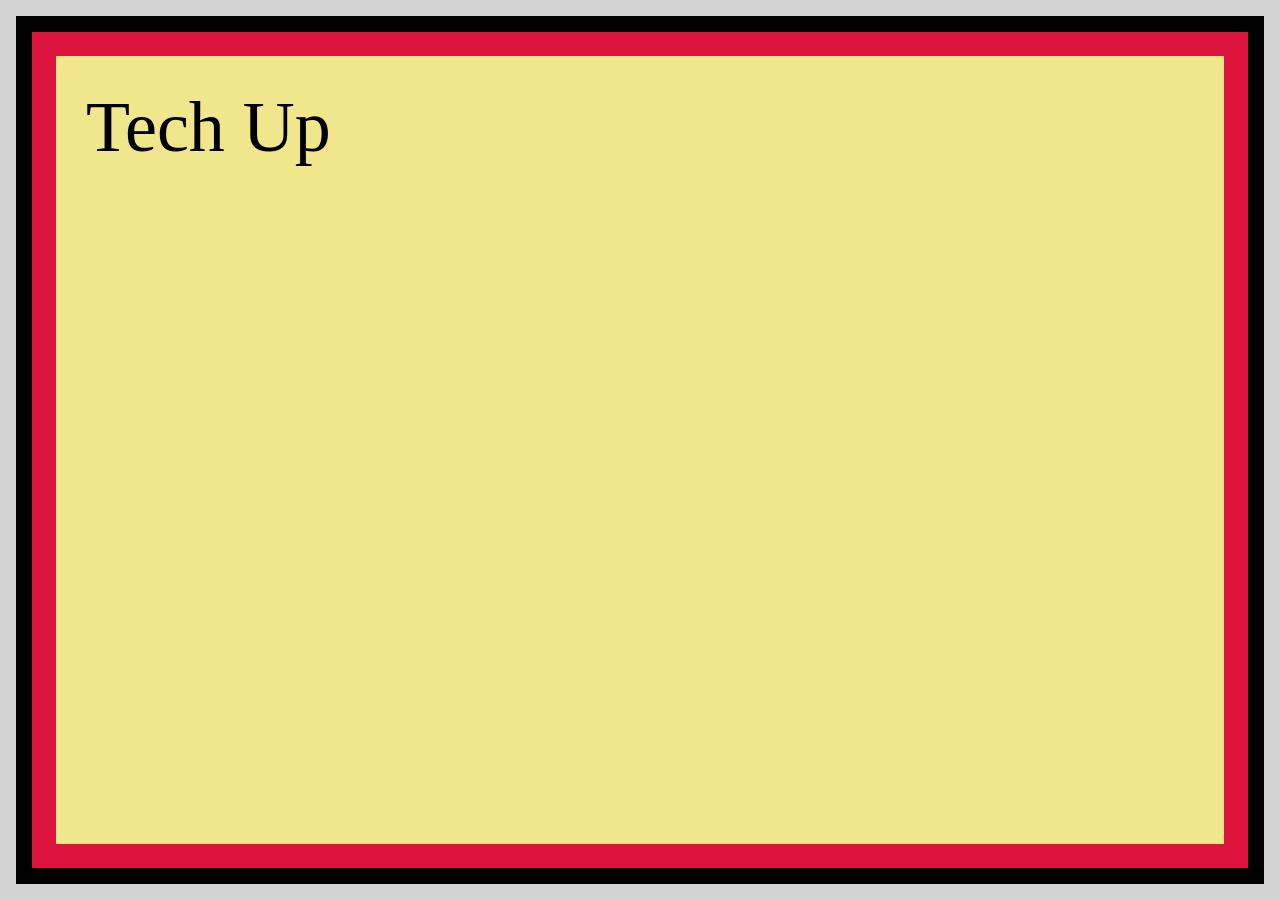
<file: ex-2/index.html>
<!DOCTYPE html>
<html lang="en">

<head>
  <meta charset="UTF-8" />
  <meta http-equiv="X-UA-Compatible" content="IE=edge" />
  <meta name="viewport" content="width=device-width, initial-scale=1.0" />
  <link rel="stylesheet" href="./style.css" />
  <title>CSS Direction and Box Model - Ex 2</title>
</head>

<body>
  <!-- Start coding here -->
   <div class="lightgrey">
     <div class="black">
      <div class="crimson">
        <div class="khaki">
          <p>Tech Up</p>
        </div>
      </div>
     </div>
   </div>
</body>

</html>
</file>
<file: ex-2/style.css>
/* Start coding here */
* {
  margin: 0;
  padding: 0;
  box-sizing: border-box;
}

.lightgrey {
  height: 100vh;
  background-color: lightgrey;
  padding: 16px;
}

.black {
  height: 100%;
  background-color: black;
  padding: 16px;
}

.crimson {
  height: 100%;
  background-color: crimson;
  padding: 24px;
}

.khaki {
  height: 100%;
  background-color: khaki;
  padding: 30px;
}

.khaki p{
  font-size: 72px;
}
</file>
